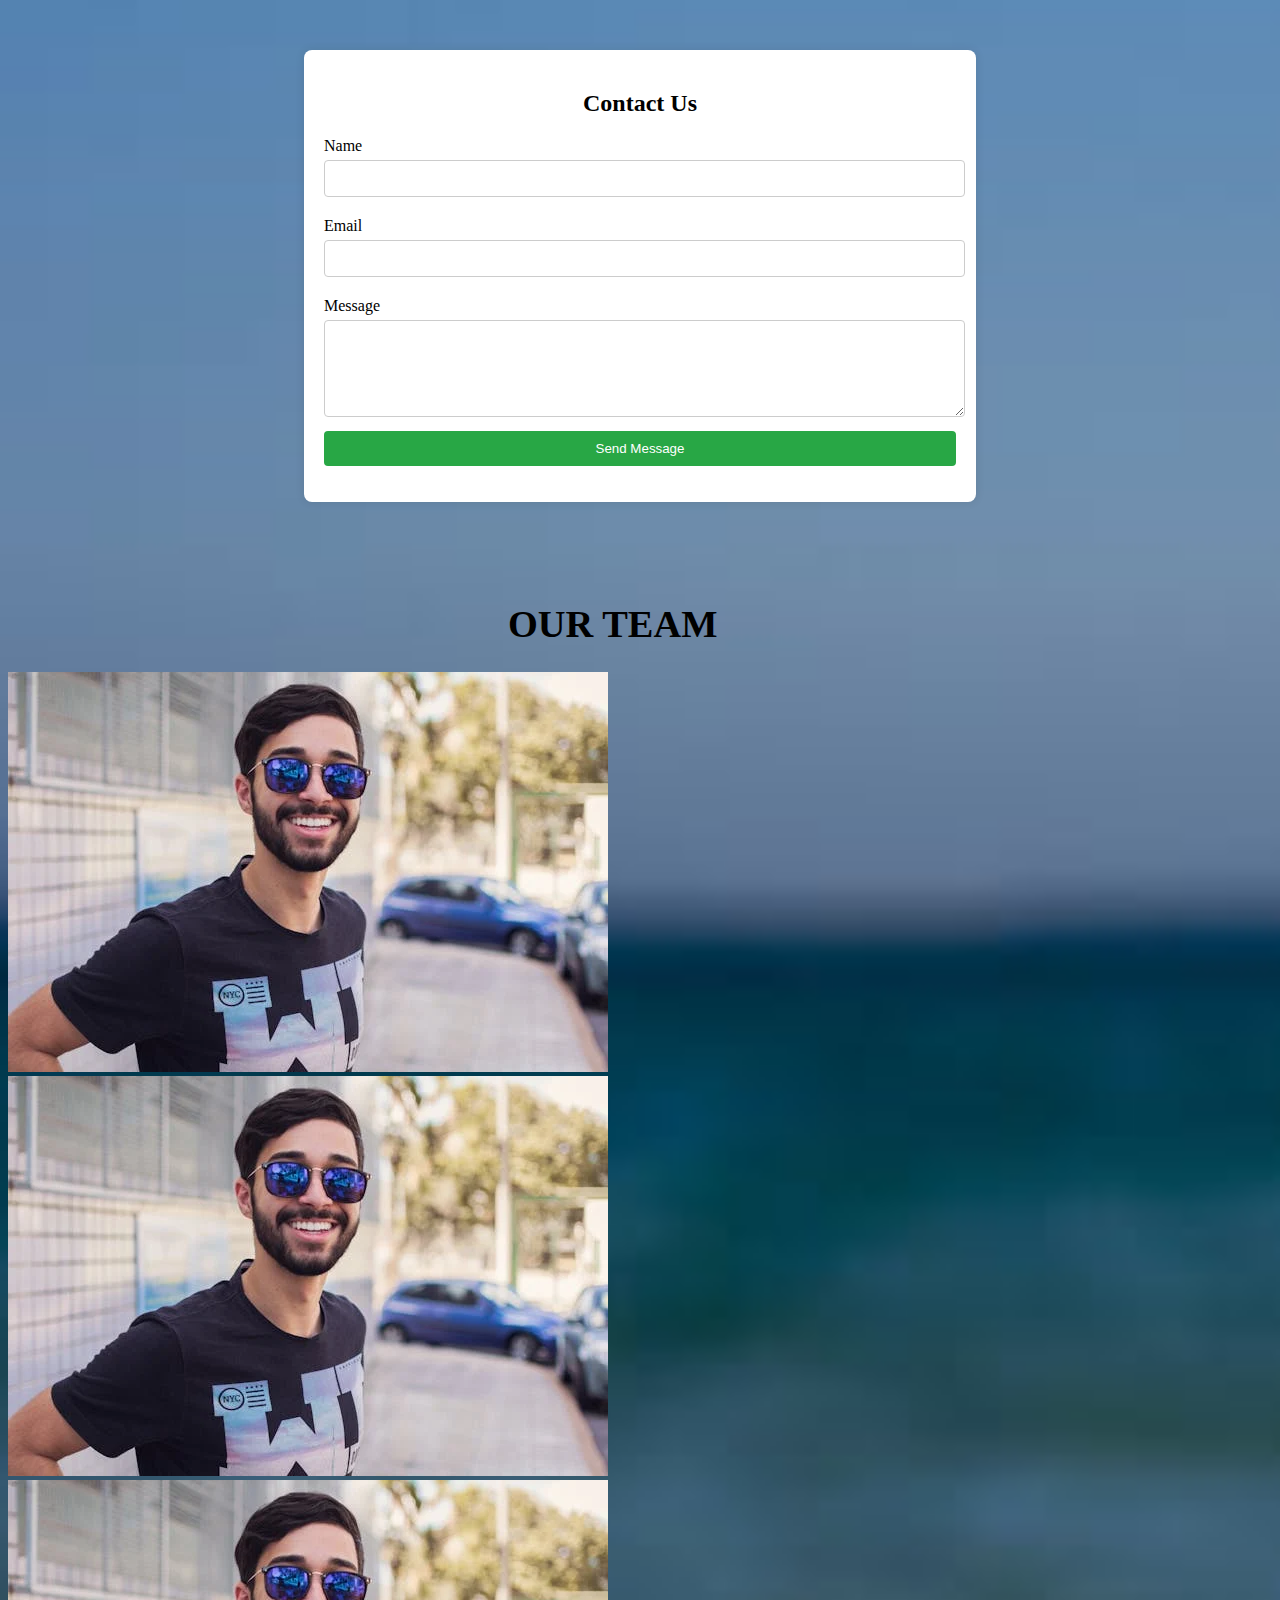
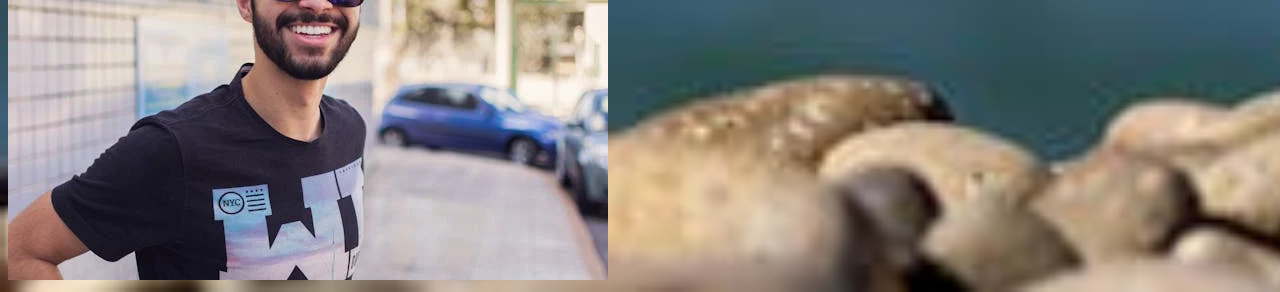
<file: contact.html>
<!DOCTYPE html>
<html lang="en">
<head>
    <meta charset="UTF-8">
    <meta name="viewport" content="width=device-width, initial-scale=1.0">
    <title>CONTACT US</title>
    <link rel="stylesheet" href="contact .css">
</head>
<body>
    <div class="container">
        <h2>Contact Us</h2>
        <form id="contact-form">
            <label for="name">Name</label>
            <input type="text" id="name" name="name" required>

            <label for="email">Email</label>
            <input type="email" id="email" name="email" required>

            <label for="message">Message</label>
            <textarea id="message" name="message" rows="5" required></textarea>

            <button type="submit">Send Message</button>
        </form>
        <p id="response-message"></p>
    </div>
    <script>
        document.getElementById("contact-form").addEventListener("submit", function(event) {
            event.preventDefault();
            const name = document.getElementById("name").value;
            const email = document.getElementById("email").value;
            const message = document.getElementById("message").value;
            
            if(name && email && message) {
                document.getElementById("response-message").textContent = "Thank you for reaching out, " + name + "! We'll get back to you soon.";
                document.getElementById("response-message").style.color = "green";
                this.reset();
            } else {
                document.getElementById("response-message").textContent = "Please fill in all fields.";
                document.getElementById("response-message").style.color = "red";
            }
        });
    </script>
    

</div>

    <div class="team">
        <h1>OUR TEAM</h1>
    </div>
  <div class="team-1">
    <div class="team-2">
       <img src="assets/person3.webp" alt="">
       <img src="assets/person3.webp" alt="">
       <img src="assets/person3.webp" alt="">
    </div>

    </div>
</body>
</html>
</file>
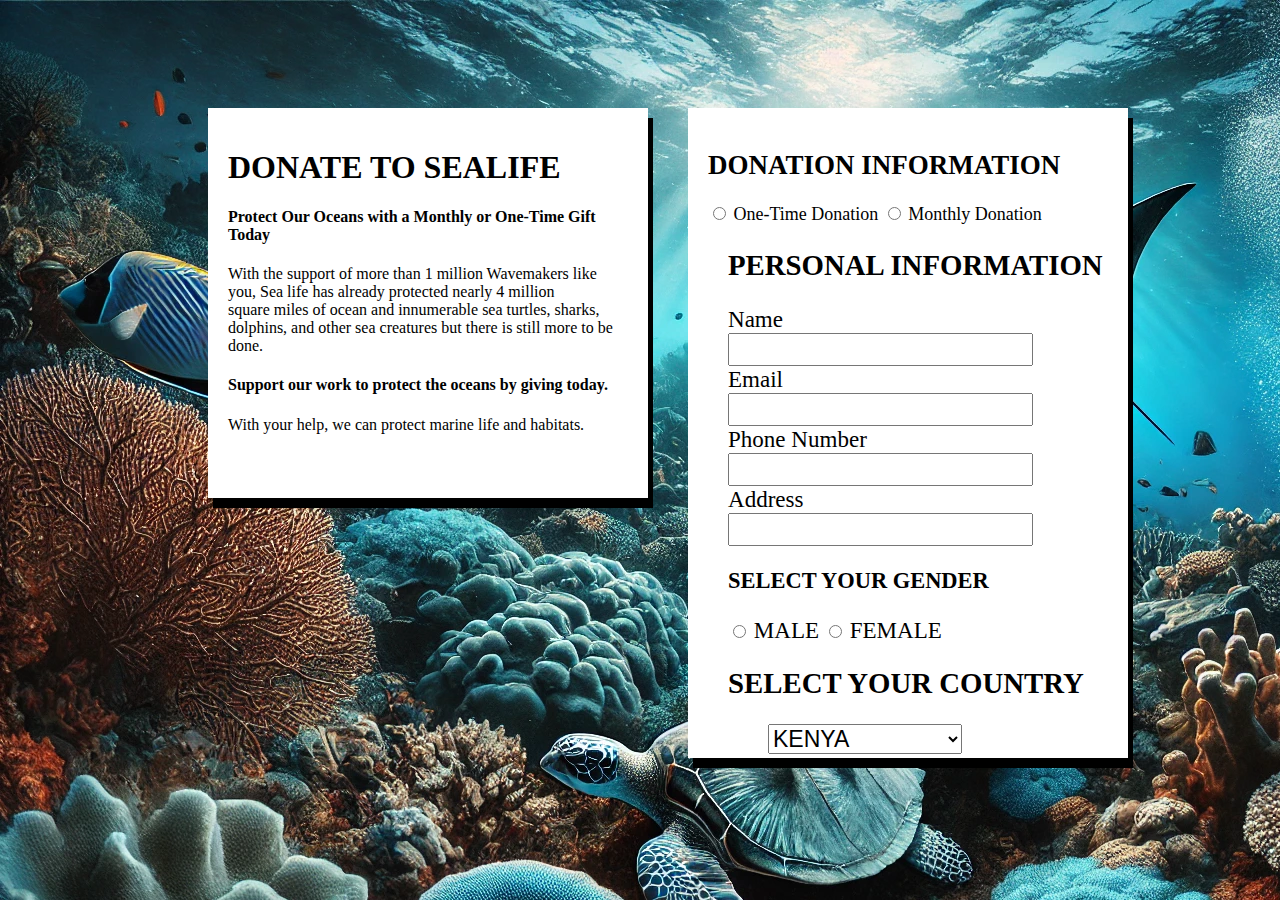
<file: donate.html>
<!DOCTYPE html>
<html lang="en">
<head>
    <meta charset="UTF-8">
    <meta name="viewport" content="width=device-width, initial-scale=1.0">
    <title>DONATE</title>
    
    <link rel="stylesheet" href="donate.css">
</head>
<body>
<div class="log">
  <div class="logg">
    <h1>DONATE TO SEALIFE</h1>
    <h4>Protect Our Oceans with a Monthly or One-Time Gift Today</h4>
    <p>With the support of more than 1 million Wavemakers like you, Sea life has already protected nearly 4 million<br>
       square miles of ocean and innumerable sea turtles, sharks, dolphins, and other sea creatures  but there is still more to be done.</p>

       <h4>Support our work to protect the oceans by giving today.</h4>
       <p>With your help, we can protect marine life and habitats.</p>
  </div>
 <div class="loggg">

  <div class="donat">
    <h2>DONATION INFORMATION</h2>
    <input type="radio"   value="One-Time Donation">
    <label for="One-Time Donation">One-Time Donation</label>

    <input type="radio"   value="Monthly Donation">
    <label for="Monthly Donation">Monthly Donation</label>

    
    
  </div>
  <form class="lo">

    <h2>PERSONAL INFORMATION</h2>
    <label for="name">Name</label><br>
    <input type="name"><br>
    <label for="Email">Email</label><br>
    <input type="email"><br>
    <label for="Phone Number">Phone Number</label><br>
    <input type="number"><br>
    <label for="Address">Address</label><br>
    <input type="Address"><br>
    
    <h3>SELECT YOUR GENDER</h3>
    <input type="radio" id="Male"  value="MALE">
    <label for="Gender">MALE</label>

    <input type="radio" id="Female"  value="FEMALE">
    <label for="Gender">FEMALE</label><br>

    <h2>SELECT YOUR COUNTRY</h2>
    <select id="Country" name="Country">
        <option value="Kenya">KENYA</option>
        <option value="Canada">CANADA</option>
        <option value="Japan">JAPAN</option> 
         <option value="Somalia">SOMALIA</option>
          <option value="SouthAfrica">SOUTH AFRICA</option>
          <option value="Indonesia">INDONESIA</option>
          
       </form>

   </div>
 
  
</div>
 

</body>
</html>
</file>
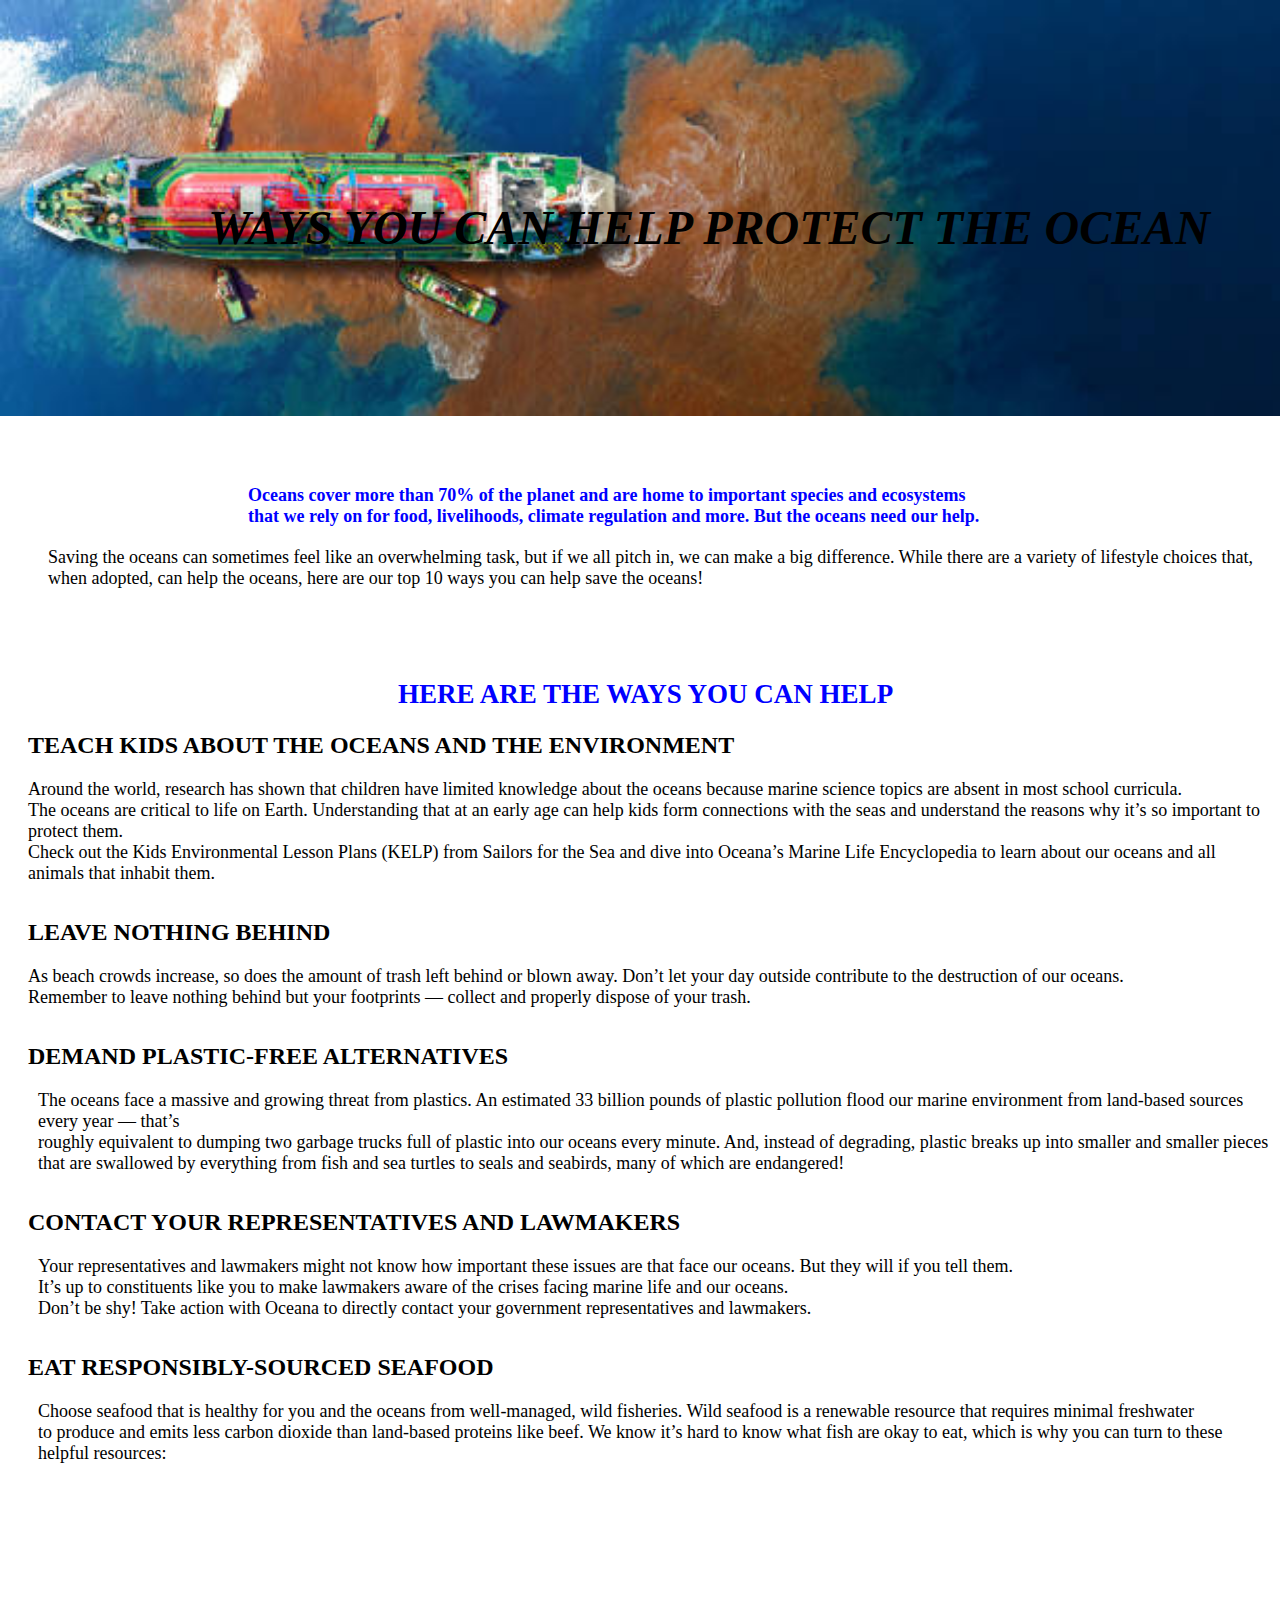
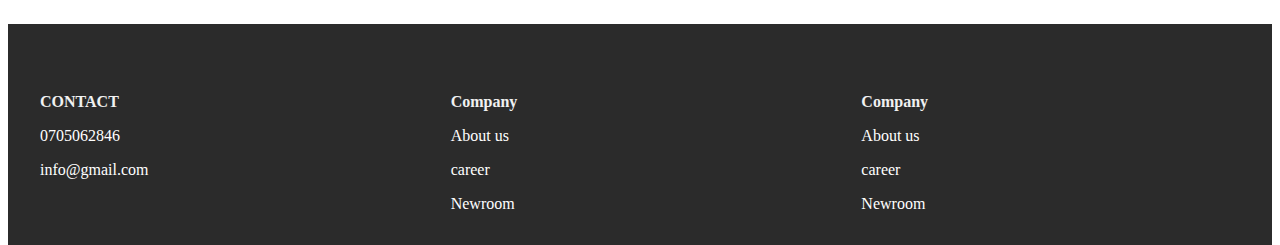
<file: protect.html>
<!DOCTYPE html>
<html lang="en">
<head>
    <meta charset="UTF-8">
    <meta name="viewport" content="width=device-width, initial-scale=1.0">
    <title>Document</title>
    <link rel="stylesheet" href="protect.css">
</head>
<body>
    <div class="container">
        <div class="container-1">
           <h1>WAYS YOU CAN HELP PROTECT THE OCEAN</h1>
        </div>
        <div class="container-2">
            <h2>Oceans cover more than 70% of the planet and are home to important species and ecosystems<br>
                 that we rely on for food, livelihoods, climate regulation and more. But the oceans need our help.</h2>
            <P>Saving the oceans can sometimes feel like an overwhelming task, but if we all pitch in, we can make a big difference. While there are a variety of lifestyle choices that, <br>
                when adopted, can help the oceans, here are our top 10 ways you can help save the oceans! </P>
        </div>
<div class="container-3">
    <h2>HERE ARE THE WAYS YOU CAN HELP </h2>
</div>
        <div class="container-4">
            <h2>TEACH KIDS ABOUT THE OCEANS AND THE ENVIRONMENT</h2>
            <p>Around the world, research has shown that children have limited knowledge about the oceans because marine science topics are absent in most school curricula.<br>
                 The oceans are critical to life on Earth. Understanding that at an early age can help kids form connections with the seas and understand the reasons why it’s so important to protect them. <br>
                 Check out the Kids Environmental Lesson Plans (KELP) from Sailors for the Sea and dive into Oceana’s Marine Life Encyclopedia to learn about our oceans and all animals that inhabit them.  </p>
        </div>
        <div class="container-5">
            <h2>LEAVE NOTHING BEHIND</h2>
            <p>As beach crowds increase, so does the amount of trash left behind or blown away. Don’t let your day outside contribute to the destruction of our oceans. <br>
                Remember to leave nothing behind but your footprints — collect and properly dispose of your trash. </p>
        </div>
        <div class="container-6">
            <h2>DEMAND PLASTIC-FREE ALTERNATIVES </h2>
            <p>The oceans face a massive and growing threat from plastics. An estimated 33 billion pounds of plastic pollution flood our marine environment from land-based sources every year — that’s <br>
                roughly equivalent to dumping two garbage trucks full of plastic into our oceans every minute. And, instead of degrading, plastic breaks up into smaller and smaller pieces that are swallowed by everything from fish and sea turtles to seals and seabirds, many of which are endangered! </p>
        </div>
        <div class="container-7">
            <h2>CONTACT YOUR REPRESENTATIVES AND LAWMAKERS</h2>
            <p>Your representatives and lawmakers might not know how important these issues are that face our oceans. But they will if you tell them.<br>
                 It’s up to constituents like you to make lawmakers aware of the crises facing marine life and our oceans.<br>
                  Don’t be shy! Take action with Oceana to directly contact your government representatives and lawmakers.    </p>
        </div>
        <div class="container-8">
            <h2>EAT RESPONSIBLY-SOURCED SEAFOOD </h2>
            <p>Choose seafood that is healthy for you and the oceans from well-managed, wild fisheries. Wild seafood is a renewable resource that requires minimal freshwater<br>
                 to produce and emits less carbon dioxide than land-based proteins like beef. We know it’s hard to know what fish are okay to eat, which is why you can turn to these helpful resources: </p>
        </div>



    </div>


    <footer class="footer">
        <div class="footer-content">
            <div class="footer-section">
                <h4>CONTACT</h4>
                
                <p>0705062846</p>
                <p>info@gmail.com</p>
                
        </div>
        <div class="footer-section">
            <h4>Company</h4>
                <p>About us</p>
                <p>career</p>
                <p>Newroom</p>
        </div>
        <div class="footer-section">
            <h4>Company</h4>
            <p>About us</p>
            <p>career</p>
            <p>Newroom</p>
        </div>
            </footer>
</body>
</html>
</file>
<file: contact .css>
body{
    background: url(assets/st.jpeg);
    background-repeat: no-repeat;
    background-size: cover;}
.container {
    width: 50%;
    margin: 50px auto;
    background: white;
    padding: 20px;
    box-shadow: 0px 0px 10px rgba(0, 0, 0, 0.1);
    border-radius: 8px;
}
h2 {
    text-align: center;
}
label {
    display: block;
    margin: 10px 0 5px;
}
input, textarea {
    width:98%;
    padding: 10px;
    margin-bottom: 10px;
    border: 1px solid #ccc;
    border-radius: 4px;
}
button {
    width: 100%;
    padding: 10px;
    background: #28a745;
    color: white;
    border: none;
    cursor: pointer;
    border-radius: 4px;
}
button:hover {
    background: #218838;
}
.team{
    font-size: larger;
    margin-left: 500px;
    margin-top: 100px;
}
.team-1{
    display: flex;
    justify-content: space-between;
}
.team-2{
    width: 30%;
    border-radius: 10px;
    
}
</file>
<file: donate.css>
body{
    background-image: url(assets/gpt.webp);
}

.log{
    display: flex;
  
    
}
.logg{
 

    background-color: white;
      padding: 20px;
      width: 400px;
      height: 350px;
      margin-top: 100px;
      margin-left: 200px;
      box-shadow: 5px 10px  black;
     
}
.loggg{
 

    background-color: white;
      padding: 20px;
      width: 400px;
      height: 610px;
      margin-top: 100px;
      margin-left: 40px;
      box-shadow: 5px 10px  black;
      
     
}
.lo{
    color: #000;
   font-size: larger;
   margin-left: 20px;
}
.lo label{
    font-size: larger;
}
.lo input{
font-size: larger;
}
#Country{
font-size: larger;
margin-left: 40px;

}

.donat{
    font-size: large;
}
</file>
<file: protect.css>
body{
    margin-top: 90px;
    background-image: url(assets/pol.jpg);
    background-repeat: no-repeat;
    background-size: cover;
    height: 200px;
}
.container-1{
    font-size: x-large;
    font-style: italic;
    color: rgb(0, 0, 0);
    margin-left: 200px;
    margin-top: 200px;
}
.container-2{
    font-size: large;
    margin-top: 230px;
    margin-left: 40px;
}
.container-2 h2{
    margin-left: 200px;
    margin-bottom: 20px;
    color: blue;
    font-size: large;
}
.container-3{
    margin-top: 90px;
    margin-left: 390px;
    font-size: large;
    color: blue;
}
.container-4{
    margin-left: 20px;
    margin-top: 20px;
}
.container-4 p{
    font-size: 18px;
}
.container-5{
    margin-left: 20px;
    margin-top: 35px;
}
.container-5 p{
    font-size: 18px;
}
.container-6{
    margin-top:35px ;
    margin-left:20px ;
}
.container-6 p{
    margin-left: 10px;
    font-size: 18px;
}
.container-7{
    margin-top:35px ;
    margin-left:20px ;
}
.container-7 p{
    margin-left: 10px;
    font-size: 18px;
}
.container-8{
    margin-top:35px ;
    margin-left:20px ;
}
.container-8 p{
    margin-left: 10px;
    font-size: 18px;
}
.content {
   background-image: url(assets/oceann.jpeg);
   background-repeat: no-repeat;
   background-size: cover;
   height: 360px;
   margin-top: 100px;
}





footer{

    background-color: rgb(43, 43, 43);
    color: white;
    padding: 3rem 0 1rem;
    margin-top: 10rem;
}
.footer-content{
  margin:0 auto;
  max-width: 1200px;
  display: flex;
  justify-content: space-between;
  gap: 2rem;
  flex-wrap: wrap;
  padding: 0 20px ;
}
.footer-section{
  flex: 1rem;
  min-width: 250px;
}
.footer-section h4{
  margin-bottom: 1rem;
  color: #f1f1f1;
}
.footer-section  h4:hover{
  color: red;
}
</file>
